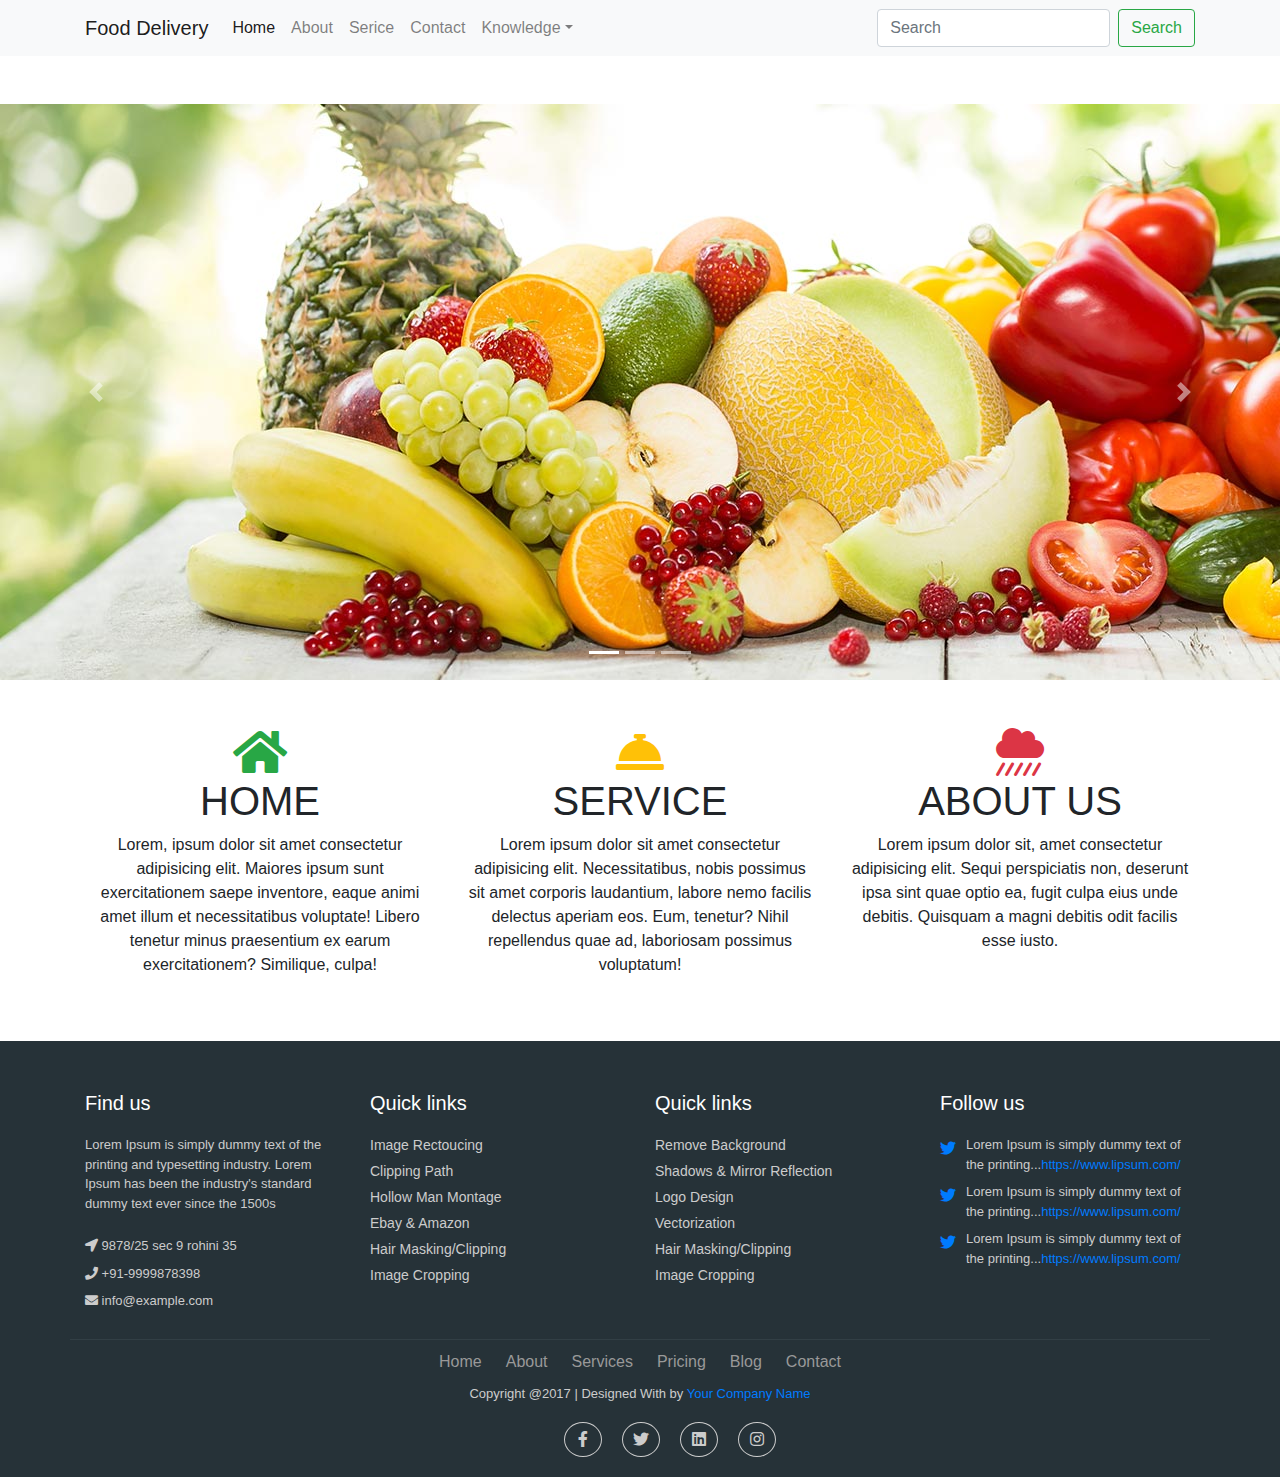
<file: index.html>
<!DOCTYPE html>
<html lang="en">

<head>
    <meta charset="UTF-8">
    <meta http-equiv="X-UA-Compatible" content="IE=edge">
    <meta name="viewport" content="width=device-width, initial-scale=1.0">
    <title>WITAYA HTML</title>
    <link rel="stylesheet" href="bootstrap/css/bootstrap.min.css">
    <link rel="stylesheet" href="https://pro.fontawesome.com/releases/v5.10.0/css/all.css">
    <link rel="stylesheet" href="css1/custom.css">
</head>

<body>


    <nav class="navbar navbar-expand-md navbar-light bg-light">

        <div class="container">



            <a class="navbar-brand" href="#">Food Delivery</a>
            <button class="navbar-toggler d-lg-none" type="button" data-toggle="collapse"
                data-target="#collapsibleNavId" aria-controls="collapsibleNavId" aria-expanded="false"
                aria-label="Toggle navigation">
                <span class="navbar-toggler-icon"></span>
            </button>
            <div class="collapse navbar-collapse" id="collapsibleNavId">
                <ul class="navbar-nav mr-auto mt-2 mt-lg-0">
                    <li class="nav-item active">
                        <a class="nav-link" href="#">Home <span class="sr-only">(current)</span></a>
                    </li>
                    <li class="nav-item">
                        <a class="nav-link" href="#">About</a>
                    </li>
                    <li class="nav-item">
                        <a class="nav-link" href="#">Serice</a>
                    </li>
                    <li class="nav-item">
                        <a class="nav-link" href="#">Contact</a>
                    </li>
                    <li class="nav-item dropdown">
                        <a class="nav-link dropdown-toggle" href="#" id="dropdownId" data-toggle="dropdown"
                            aria-haspopup="true" aria-expanded="false">Knowledge</a>
                        <div class="dropdown-menu" aria-labelledby="dropdownId">
                            <a class="dropdown-item" href="#">Profile</a>
                            <a class="dropdown-item" href="#">Notification</a>
                        </div>
                    </li>
                </ul>
                <form class="form-inline my-2 my-lg-0">
                    <input class="form-control mr-sm-2" type="text" placeholder="Search">
                    <button class="btn btn-outline-success my-2 my-sm-0" type="submit">Search</button>
                </form>
            </div>
        </div>
    </nav>
    <!-- slide -->
    <div id="FoodSlide" class="carousel slide " data-ride="carousel" data-interval="4000">
        <ol class="carousel-indicators">
            <li data-target="#FoodSlide" data-slide-to="0" class="active"></li>
            <li data-target="#FoodSlide" data-slide-to="1"></li>
            <li data-target="#FoodSlide" data-slide-to="2"></li>
        </ol>
        <div class="carousel-inner mt-5" role="listbox">
            <div class="carousel-item active">
                <img src="images/slide6.jpg" alt="First slide">
            </div>
            <div class="carousel-item">
                <img src="images/slide2.jpg" alt="Second slide">
            </div>
            <div class="carousel-item">
                <img src="images/slide7.webp" alt="Third slide">
            </div>
        </div>
        <a class="carousel-control-prev" href="#FoodSlide" role="button" data-slide="prev">
            <span class="carousel-control-prev-icon" aria-hidden="true"></span>
            <span class="sr-only">Previous</span>
        </a>
        <a class="carousel-control-next" href="#FoodSlide" role="button" data-slide="next">
            <span class="carousel-control-next-icon" aria-hidden="true"></span>
            <span class="sr-only">Next</span>
        </a>
    </div>
    <!-- slide -->

    <!-- Colum -->
    <div class="container mt-5 text-center">
        <div class="row">
            <div class="col-md-4">
                <i class="fas fa-home fa-3x text-success"></i>
                <H1>HOME</H1>
                <p>Lorem, ipsum dolor sit amet consectetur adipisicing elit. Maiores ipsum sunt exercitationem saepe
                    inventore, eaque animi amet illum et necessitatibus voluptate! Libero tenetur minus praesentium ex
                    earum exercitationem? Similique, culpa!</p>
            </div>
            <div class="col-md-4">
                <i class="fas fa-concierge-bell fa-3x text-warning"></i>
                <H1>SERVICE</H1>
                <p>Lorem ipsum dolor sit amet consectetur adipisicing elit. Necessitatibus, nobis possimus sit amet
                    corporis laudantium, labore nemo facilis delectus aperiam eos. Eum, tenetur? Nihil repellendus quae
                    ad, laboriosam possimus voluptatum!</p>
            </div>
            <div class="col-md-4">
                <i class="fas fa-cloud-showers-heavy fa-3x text-danger"></i>
                <H1>ABOUT US</H1>
                <p>Lorem ipsum dolor sit, amet consectetur adipisicing elit. Sequi perspiciatis non, deserunt ipsa sint
                    quae optio ea, fugit culpa eius unde debitis. Quisquam a magni debitis odit facilis esse iusto.</p>

            </div>
        </div>
    </div>

    <!-- Colum -->


    <!-- Footer-->
    <footer class="footer mt-5">
        <div class="container bottom_border">
            <div class="row">
                <div class=" col-sm-4 col-md col-sm-4  col-12 col">
                    <h5 class="headin5_amrc col_white_amrc pt2">Find us</h5>
                    <!--headin5_amrc-->
                    <p class="mb10">Lorem Ipsum is simply dummy text of the printing and typesetting industry. Lorem
                        Ipsum has been the industry's standard dummy text ever since the 1500s</p>
                    <p><i class="fa fa-location-arrow"></i> 9878/25 sec 9 rohini 35 </p>
                    <p><i class="fa fa-phone"></i> +91-9999878398 </p>
                    <p><i class="fa fa fa-envelope"></i> info@example.com </p>


                </div>


                <div class=" col-sm-4 col-md  col-6 col">
                    <h5 class="headin5_amrc col_white_amrc pt2">Quick links</h5>
                    <!--headin5_amrc-->
                    <ul class="footer_ul_amrc">
                        <li><a href="http://webenlance.com">Image Rectoucing</a></li>
                        <li><a href="http://webenlance.com">Clipping Path</a></li>
                        <li><a href="http://webenlance.com">Hollow Man Montage</a></li>
                        <li><a href="http://webenlance.com">Ebay & Amazon</a></li>
                        <li><a href="http://webenlance.com">Hair Masking/Clipping</a></li>
                        <li><a href="http://webenlance.com">Image Cropping</a></li>
                    </ul>
                    <!--footer_ul_amrc ends here-->
                </div>


                <div class=" col-sm-4 col-md  col-6 col">
                    <h5 class="headin5_amrc col_white_amrc pt2">Quick links</h5>
                    <!--headin5_amrc-->
                    <ul class="footer_ul_amrc">
                        <li><a href="http://webenlance.com">Remove Background</a></li>
                        <li><a href="http://webenlance.com">Shadows & Mirror Reflection</a></li>
                        <li><a href="http://webenlance.com">Logo Design</a></li>
                        <li><a href="http://webenlance.com">Vectorization</a></li>
                        <li><a href="http://webenlance.com">Hair Masking/Clipping</a></li>
                        <li><a href="http://webenlance.com">Image Cropping</a></li>
                    </ul>
                    <!--footer_ul_amrc ends here-->
                </div>


                <div class=" col-sm-4 col-md  col-12 col">
                    <h5 class="headin5_amrc col_white_amrc pt2">Follow us</h5>
                    <!--headin5_amrc ends here-->

                    <ul class="footer_ul2_amrc">
                        <li><a href="#"><i class="fab fa-twitter fleft padding-right"></i> </a>
                            <p>Lorem Ipsum is simply dummy text of the printing...<a
                                    href="#">https://www.lipsum.com/</a></p>
                        </li>
                        <li><a href="#"><i class="fab fa-twitter fleft padding-right"></i> </a>
                            <p>Lorem Ipsum is simply dummy text of the printing...<a
                                    href="#">https://www.lipsum.com/</a></p>
                        </li>
                        <li><a href="#"><i class="fab fa-twitter fleft padding-right"></i> </a>
                            <p>Lorem Ipsum is simply dummy text of the printing...<a
                                    href="#">https://www.lipsum.com/</a></p>
                        </li>
                    </ul>
                    <!--footer_ul2_amrc ends here-->
                </div>
            </div>
        </div>


        <class="container">


            <ul class="foote_bottom_ul_amrc">
                <li><a href="http://webenlance.com">Home</a></li>
                <li><a href="http://webenlance.com">About</a></li>
                <li><a href="http://webenlance.com">Services</a></li>
                <li><a href="http://webenlance.com">Pricing</a></li>
                <li><a href="http://webenlance.com">Blog</a></li>
                <li><a href="http://webenlance.com">Contact</a></li>
            </ul>
            <!--foote_bottom_ul_amrc ends here-->
            <p class="text-center">Copyright @2017 | Designed With by <a href="#">Your Company Name</a></p>

            <ul class="social_footer_ul">
                <li><a href="http://webenlance.com"><i class="fab fa-facebook-f"></i></a></li>
                <li><a href="http://webenlance.com"><i class="fab fa-twitter"></i></a></li>
                <li><a href="http://webenlance.com"><i class="fab fa-linkedin"></i></a></li>
                <li><a href="http://webenlance.com"><i class="fab fa-instagram"></i></a></li>
            </ul>
            <!--social_footer_ul ends here-->
            </div>

    </footer>
    <!-- Footer-->

    <script src="jquery/jquery-3.4.1.min.js"></script>
    <script src="bootstrap/js/bootstrap.min.js"></script>
</body>

</html>
</file>
<file: css1/custom.css>
/*footer*/
.col_white_amrc { color:#FFF;}
footer { width:100%; background-color:#263238; min-height:250px; padding:10px 0px 25px 0px ;}
.pt2 { padding-top:40px ; margin-bottom:20px ;}
footer p { font-size:13px; color:#CCC; padding-bottom:0px; margin-bottom:8px;}
.mb10 { padding-bottom:15px ;}
.footer_ul_amrc { margin:0px ; list-style-type:none ; font-size:14px; padding:0px 0px 10px 0px ; }
.footer_ul_amrc li {padding:0px 0px 5px 0px;}
.footer_ul_amrc li a{ color:#CCC;}
.footer_ul_amrc li a:hover{ color:#fff; text-decoration:none;}
.fleft { float:left;}
.padding-right { padding-right:10px; }

.footer_ul2_amrc {margin:0px; list-style-type:none; padding:0px;}
.footer_ul2_amrc li p { display:table; }
.footer_ul2_amrc li a:hover { text-decoration:none;}
.footer_ul2_amrc li i { margin-top:5px;}

.bottom_border { border-bottom:1px solid #323f45; padding-bottom:20px;}
.foote_bottom_ul_amrc {
	list-style-type:none;
	padding:0px;
	display:table;
	margin-top: 10px;
	margin-right: auto;
	margin-bottom: 10px;
	margin-left: auto;
}
.foote_bottom_ul_amrc li { display:inline;}
.foote_bottom_ul_amrc li a { color:#999; margin:0 12px;}

.social_footer_ul { display:table; margin:15px auto 0 auto; list-style-type:none;  }
.social_footer_ul li { padding-left:20px; padding-top:10px; float:left; }
.social_footer_ul li a { color:#CCC; border:1px solid #CCC; padding:8px;border-radius:50%;}
.social_footer_ul li i {  width:20px; height:20px; text-align:center;}
</file>
